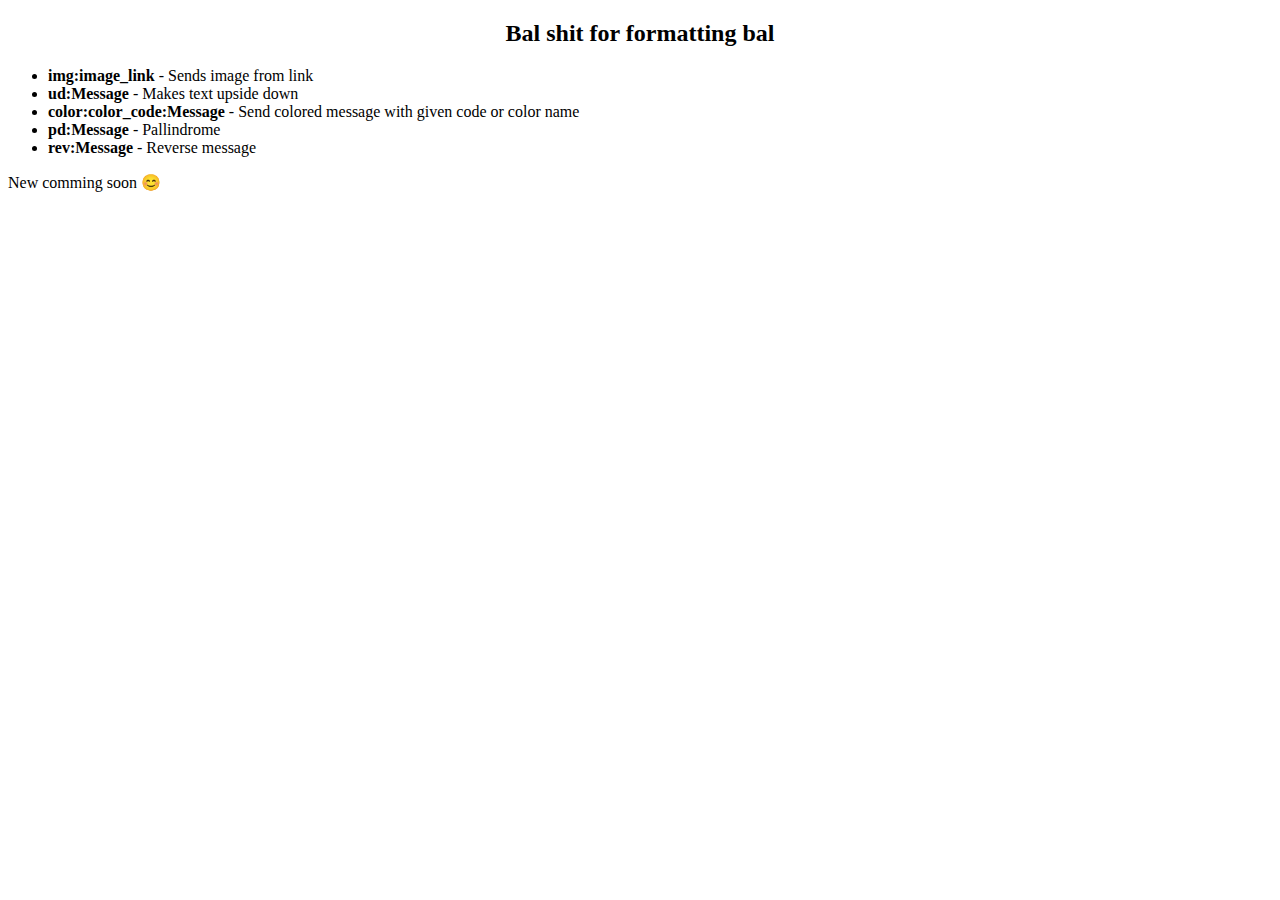
<file: shit/index.html>
<!DOCTYPE html>
<html lang="en">
  <head>
    <meta charset="UTF-8" />
    <meta http-equiv="X-UA-Compatible" content="IE=edge" />
    <meta name="viewport" content="width=device-width, initial-scale=1.0" />
    <title>Bal Shit</title>
  </head>
  <body>
    <h2 style="text-align: center;">Bal shit for formatting bal</h2>
    <ul>
      <li><b>img:image_link</b> - Sends image from link</li>
      <li><b>ud:Message</b> - Makes text upside down</li>
      <li>
        <b>color:color_code:Message</b> - Send colored message with given code
        or color name
      </li>
      <li><b>pd:Message</b> - Pallindrome</li>
      <li><b>rev:Message</b> - Reverse message</li>
    </ul>
    <p>New comming soon 😊</p>
  </body>
</html>
</file>
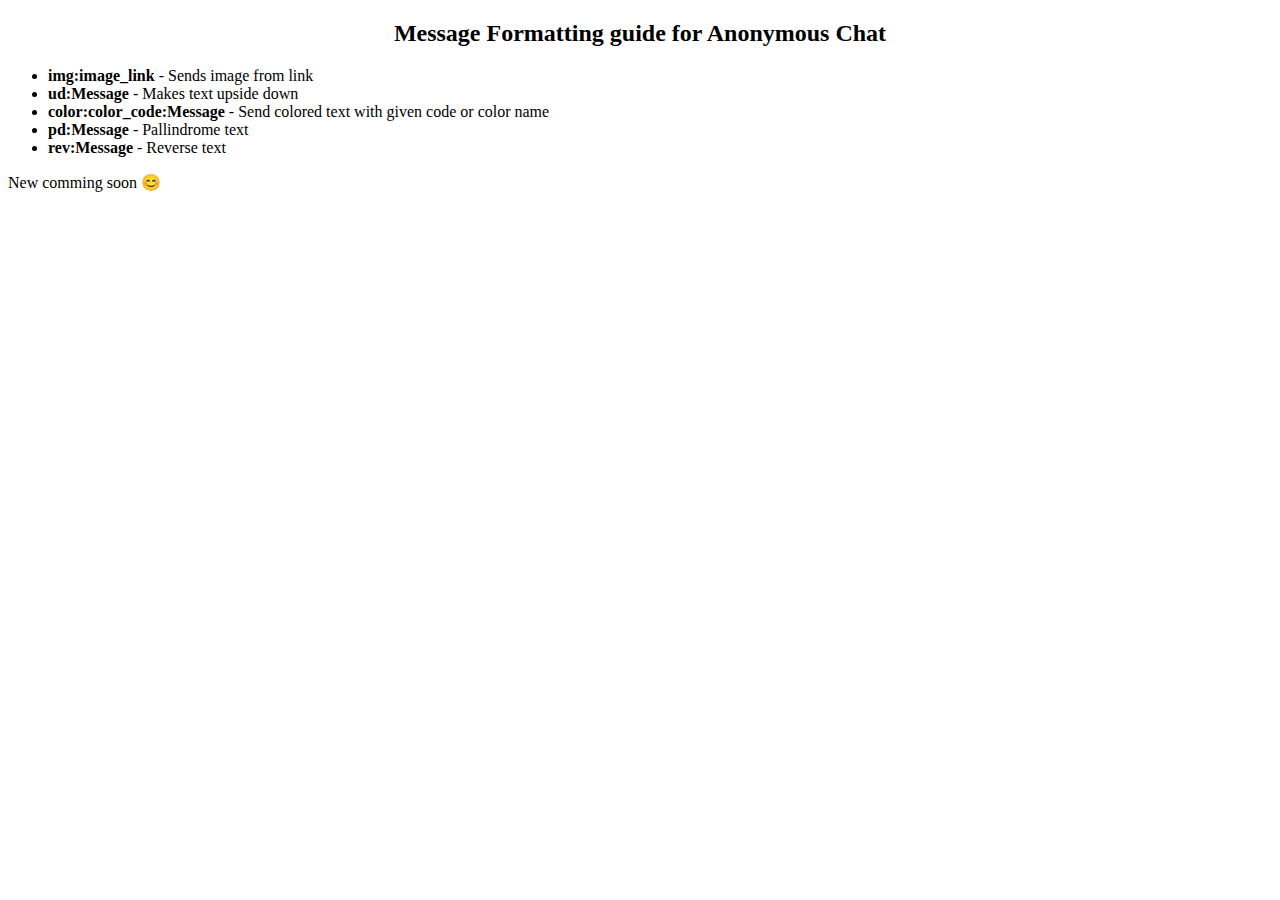
<file: formatter.html>
<!DOCTYPE html>
<html lang="en">
  <head>
    <meta charset="UTF-8" />
    <meta http-equiv="X-UA-Compatible" content="IE=edge" />
    <meta name="viewport" content="width=device-width, initial-scale=1.0" />
    <title>Formatter</title>
  </head>
  <body>
    <h2 style="text-align: center;">Message Formatting guide for Anonymous Chat</h2>
    <ul>
      <li><b>img:image_link</b> - Sends image from link</li>
      <li><b>ud:Message</b> - Makes text upside down</li>
      <li>
        <b>color:color_code:Message</b> - Send colored text with given code or color name
      </li>
      <li><b>pd:Message</b> - Pallindrome text</li>
      <li><b>rev:Message</b> - Reverse text</li>
    </ul>
    <p>New comming soon 😊</p>
  </body>
</html>
</file>
